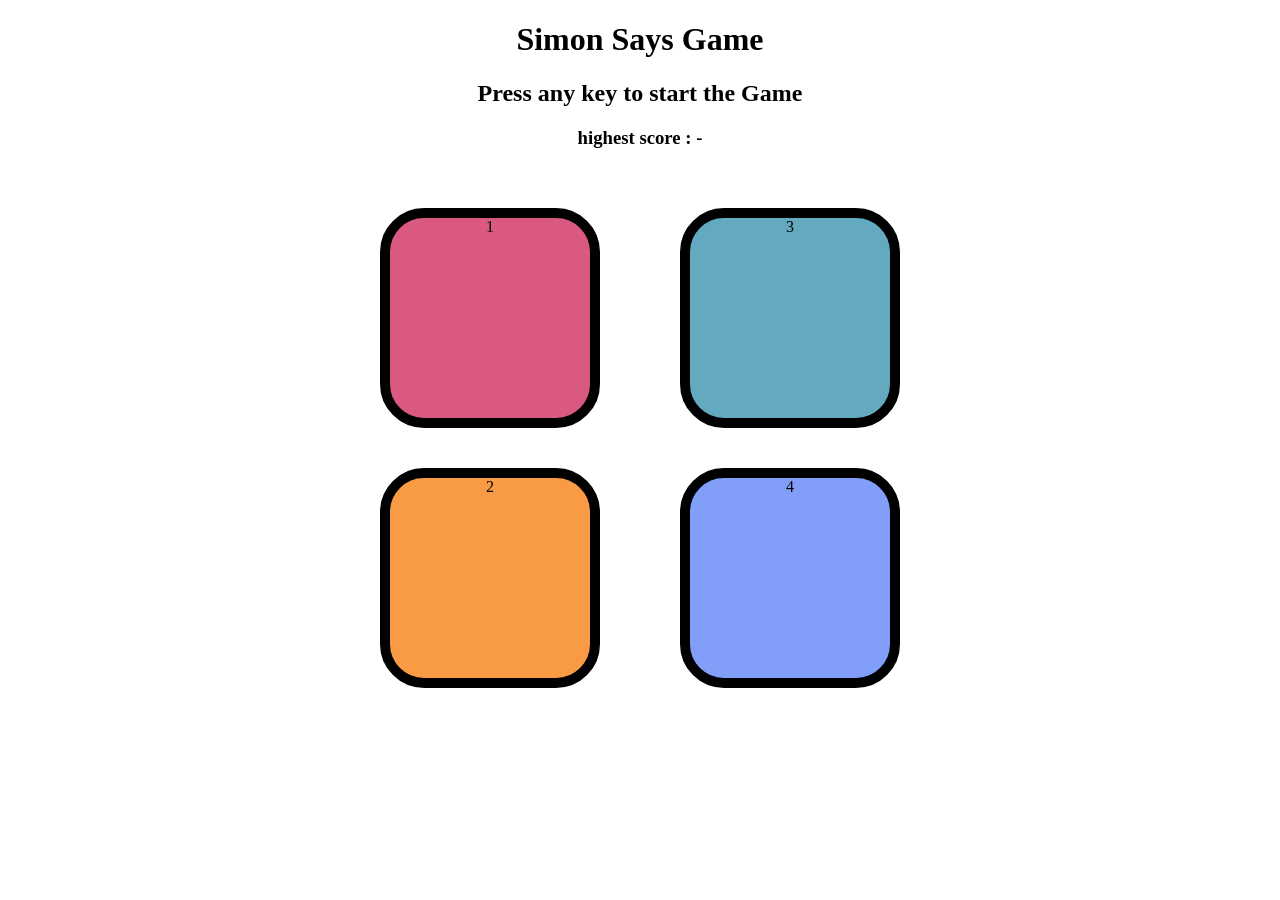
<file: Development/PROJECTS/Simon says game/index.html>
<!DOCTYPE html>
<html lang="en">
<head>
    <meta charset="UTF-8">
    <meta name="viewport" content="width=device-width, initial-scale=1.0">
    <link rel="stylesheet" href="style.css">
    <title>Document</title>
</head>
<body>
    <h1>Simon Says Game</h1>
    <h2>Press any key to start the Game</h2>
    <h3>highest score : -</h3>
    <div id="btn-container">
        <div class="line-one">
        <div class="btn red" type="button" id="red">1</div>
        <div class="btn yellow" type="button" id="yellow">2</div>
        </div>
        
        <div class="line-two">
        <div class="btn green" type="button" id="green">3</div>
        <div class="btn purple" type="button" id="purple">4</div>
        </div>
       
    </div>
    <script src="app.js"></script>
</body>
</html>
</file>
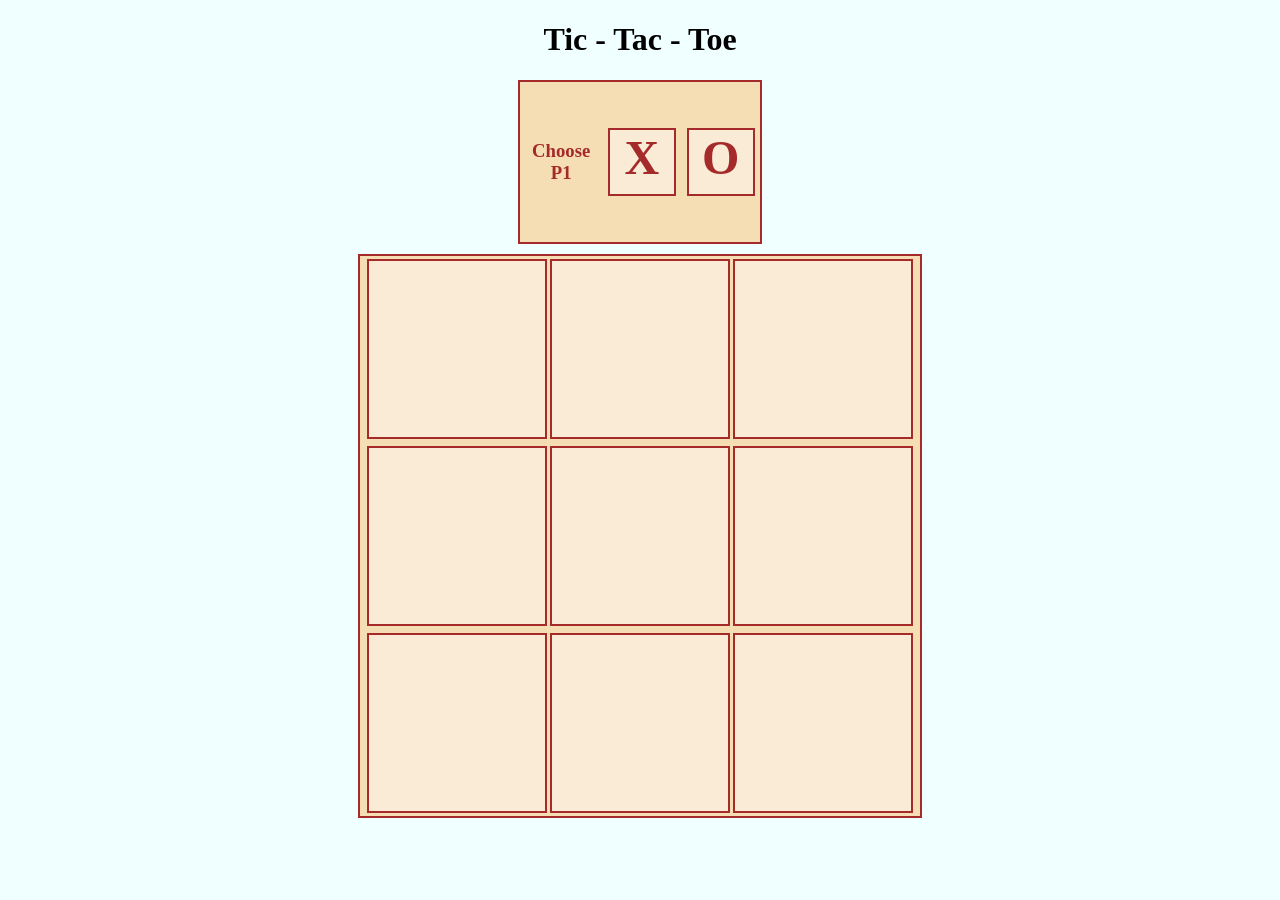
<file: Development/PROJECTS/Tic-Tac-Toe/index.html>
<!DOCTYPE html>
<html lang="en">
<head>
    <meta charset="UTF-8">
    <meta name="viewport" content="width=device-width, initial-scale=1.0">
    <link rel="stylesheet" href="style.css">
    <title>Tic Tac Toe</title>
</head>
<body>
    <h1>Tic - Tac - Toe</h1>
    <div id="menu">
        <h3>Choose P1</h3>
        <div id="opt">
        <div id="btnX">X</div>
        <div id="btnO">O</div>
        </div>
    </div>
    <div class="box">
        <div class="l1">
            <div class="btn ro c0 d1"></div>
            <div class="btn r0 c1"></div>
            <div class="btn r0 c2 d2"></div>
        </div>
        <div class="l2">
            <div class="btn r1 c0"></div>
            <div class="btn r1 c1 d1 d2"></div>
            <div class="btn r1 c2"></div>
        </div>
        <div class="l3">
            <div class="btn r2 c0 d2"></div>
            <div class="btn r2 c1"></div>
            <div class="btn r2 c2 d1"></div>
        </div>
    </div>
<script src="app.js"></script>
</body>
</html>
</file>
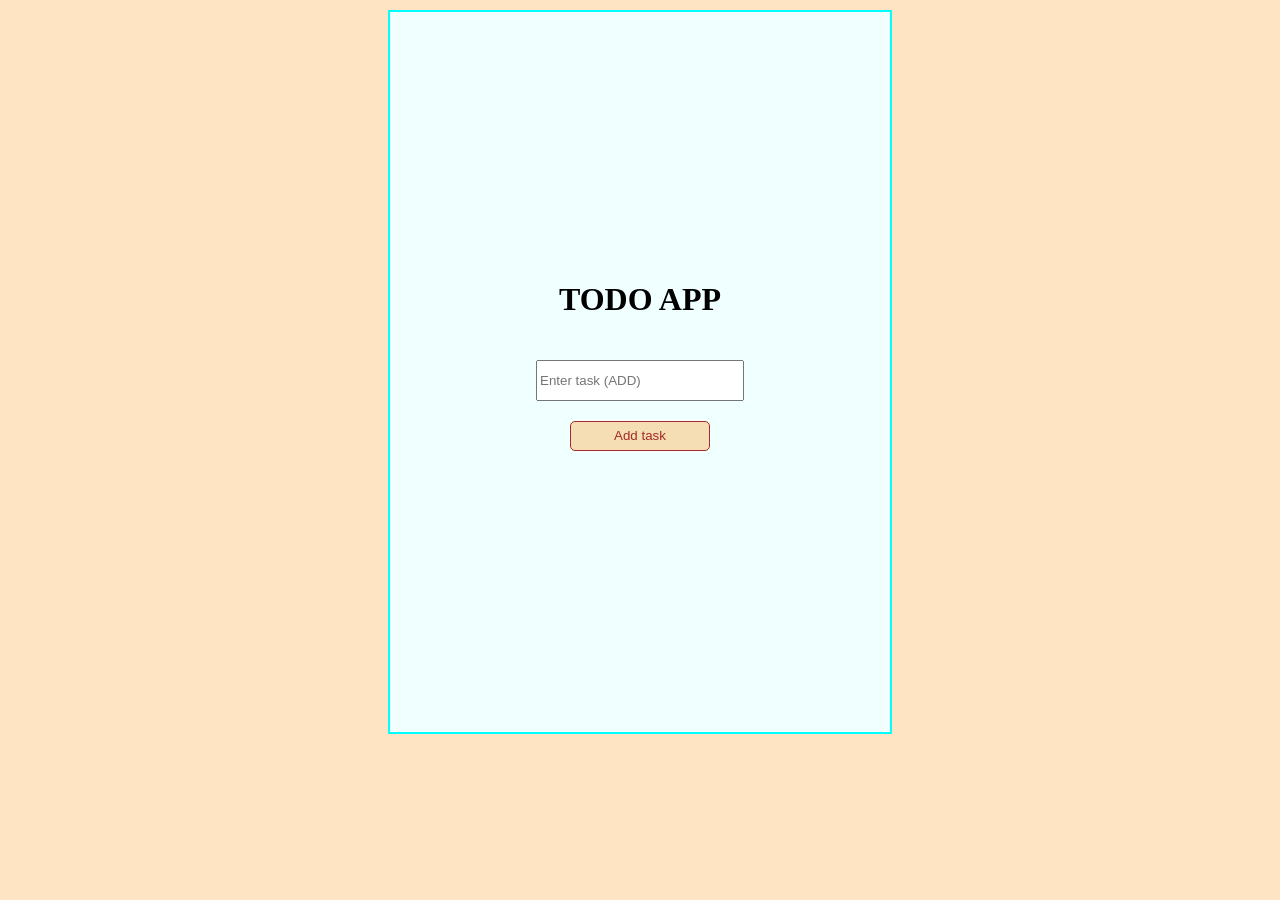
<file: Development/PROJECTS/TO-DO/i.html>
<!DOCTYPE html>
<html lang="en">
<head>
    <meta charset="UTF-8">
    <meta name="viewport" content="width=device-width, initial-scale=1.0">
    <link rel = "stylesheet" href="style.css">
    <title>Document</title>
</head>
<body>
    <div id="box">
    <h1 class="todo">TODO APP</h1>
    <input type="text" placeholder="Enter task (ADD)" class="todo" id="add">
    <button class="todo " id="addbtn">Add task</button>
    <ol id="tasks" type="1">
        
    </ol>
   
    </div>
    <script src="app.js"></script>
</body>
</html>
</file>
<file: Development/PROJECTS/Simon says game/style.css>
body{
    text-align:center;
}

.btn{
    height:200px;
    width:200px;
    border-radius:20%;
    border:10px solid black;
    margin:2.5rem;
}

#btn-container{
    display:flex;
    justify-content:center;

}

.green{
    background-color:#63aac0;
}

.red{
    background-color:#d95980;
}

.purple{
    background-color:#819ff9;
}

.yellow{
    background-color:#f99b45;
}

.flash{
    background-color:white;
   
}

.uflash{
    background-color:green;
   
}
</file>
<file: Development/PROJECTS/Tic-Tac-Toe/style.css>
body{
    background-color:azure;
}
h1{
    text-align:center;
}
.box{
    height:35rem;
    width:35rem;
    background-color:wheat;
    border:2px solid brown;
    display:flex;
    flex-direction:column;
    margin:10px auto;
    justify-content:center;
    align-items: center;

}
.l1,.l2,.l3{
display:flex;
flex-direction:row;
justify-content:space-around;
align-items: center;
height:98%;
width:98%;
}

.l3 div{
    height:11rem;
    width:11rem;
    border:2px solid brown;
    background-color:antiquewhite;
    font-size:7rem;
    font-weight: 700;
    color:brown;
    text-align:center;
}

.l2 div{
    height:11rem;
    width:11rem;
    border:2px solid brown;
    background-color:antiquewhite;
    font-size:7rem;
    font-weight: 700;
    color:brown;
    text-align:center;

}

.l1 div{
    height:11rem;
    width:11rem;
    border:2px solid brown;
    background-color:antiquewhite;
    font-size:7rem;
    font-weight: 700;
    color:brown;
    text-align:center;

}

#menu{
    height:10rem;
    width:15rem;
    margin:10px auto;
    background-color:wheat;
    border:2px solid brown;
    display:flex;
    flex-direction:row;
    justify-content:space-around;
    align-items: center;
    color:brown;

}

#btnX,#btnO{
    height:4rem;
    width:4rem;
    border:2px solid brown;
    background-color:antiquewhite;
    font-size:3rem;
    font-weight: 700;
    color:brown;
    text-align:center;
}

#opt{
    display:flex;
    justify-content:space-around;
    align-items:center;
    height:7rem;
    width:10rem;

}
#menu h3{
    text-align:center;
}
</file>
<file: Development/PROJECTS/TO-DO/style.css>
body{
    background-color:bisque;
}
#box{
    margin:10px auto;
    background-color:azure;
    color:black;
    font-family: 'Times New Roman', Times, serif;
    font-weight:800;
    height:80vh;
    width:500px;
    display:flex;
    flex-direction:column;
    justify-content:center;
    align-items:center;
    border:2px solid aqua;
}

input{
    height:35px;
    width:200px;
}

#list{
    display:flex;
    flex-direction:column;
    justify-content: center;
    align-items: center;
}

.todo{
    margin-top:20px;
}

#addbtn{
    height:30px;
    width:140px;
    color:brown;
    background-color:wheat;
    border:1px brown solid;
    border-radius:5px;
}

.delete{
    background-color: red;
    border:1px solid red;
    border-radius: 50%;
    height:20px;
    width:20px;
    color:white;
    margin-left:2px;
    text-align:center;

}
</file>
